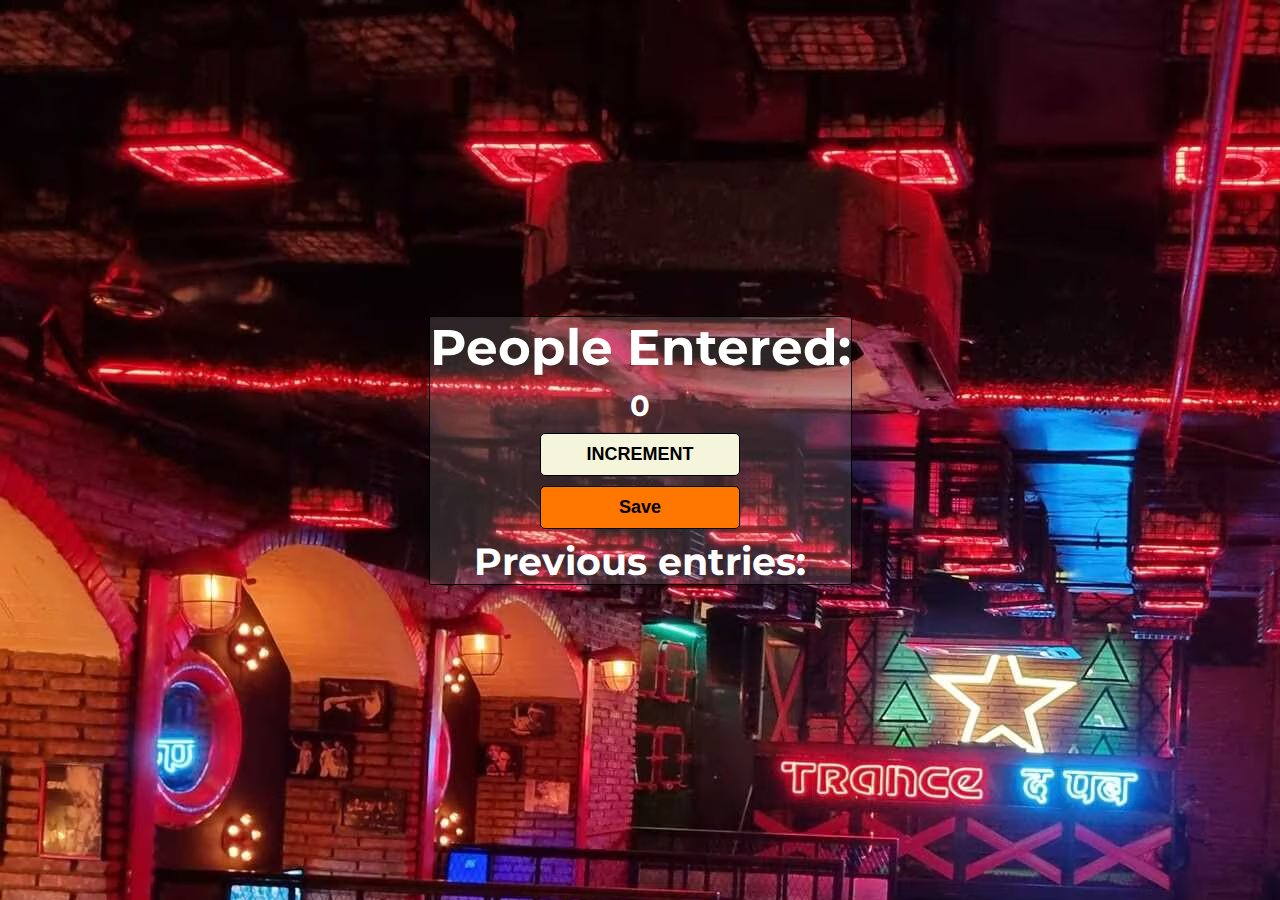
<file: index.html>
<!DOCTYPE html>
<html lang="en">
<head>
    <meta charset="UTF-8">
    <meta name="viewport" content="width=device-width, initial-scale=1.0">
    <title>Scrimba</title>
    <link rel="stylesheet" href="first.css">
    <script src="first.js"></script>
    <link rel="preconnect" href="https://fonts.googleapis.com">
<link rel="preconnect" href="https://fonts.gstatic.com" crossorigin>
<link href="https://fonts.googleapis.com/css2?family=Jura:wght@300&family=Montserrat:wght@300&display=swap" rel="stylesheet">
</head>
<body>
    <div class="container">
        <div class="main">
            <h1>People Entered:</h1>
            <h3 id="count-no">0</h3>
            <button id="increment-btn" onclick="increment()">INCREMENT</button>
            <button id="save-btn" onclick="save()">Save</button>
            <h2 id="save-no">Previous entries: </h2>
        </div>

    </div>
</body>
</html>
</file>
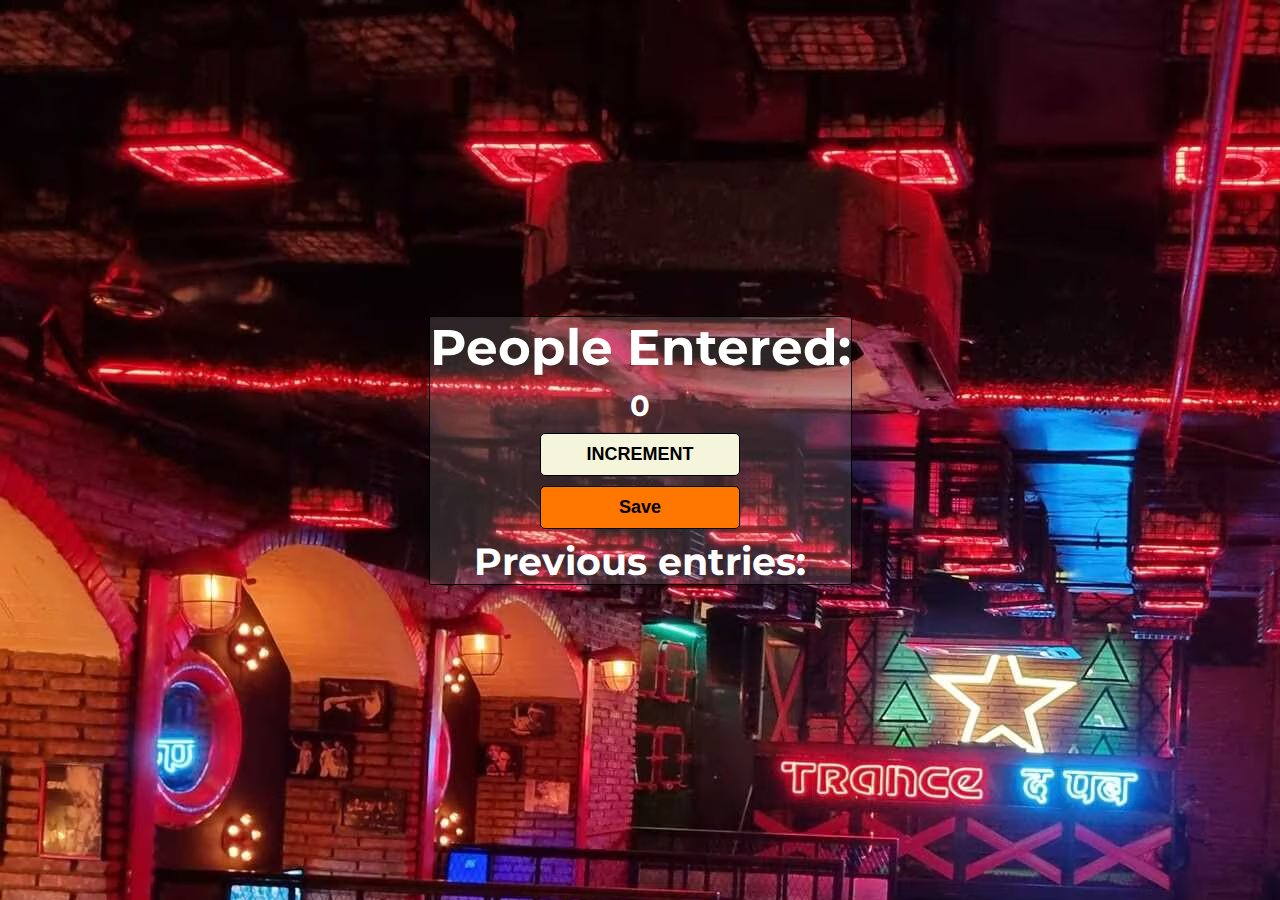
<file: first.html>
<!DOCTYPE html>
<html lang="en">
<head>
    <meta charset="UTF-8">
    <meta name="viewport" content="width=device-width, initial-scale=1.0">
    <title>Scrimba</title>
    <link rel="stylesheet" href="first.css">
    <script src="first.js"></script>
    <link rel="preconnect" href="https://fonts.googleapis.com">
<link rel="preconnect" href="https://fonts.gstatic.com" crossorigin>
<link href="https://fonts.googleapis.com/css2?family=Jura:wght@300&family=Montserrat:wght@300&display=swap" rel="stylesheet">
</head>
<body>
    <div class="container">
        <div class="main">
            <h1>People Entered:</h1>
            <h3 id="count-no">0</h3>
            <button id="increment-btn" onclick="increment()">INCREMENT</button>
            <button id="save-btn" onclick="save()">Save</button>
            <h2 id="save-no">Previous entries: </h2>
        </div>

    </div>
</body>
</html>
</file>
<file: first.css>
*{
    margin: 0;
    padding: 0;
    border: 0;
    box-sizing: border-box;
}
.container{
    background-image: url(trance-the-pub-vijay-nagar-indore-night-clubs-c8g5mqmxew.avif);
    height: 100vh;
    width: 100vw;
    display: flex;
    align-items: center;
    justify-content: center;
}
.main{
    color: white;
    font-size: 25px;
    font-family: 'Jura', sans-serif;
    font-family: 'Montserrat', sans-serif;
    display: flex;
    flex-direction: column;
    align-items: center;
    gap: 10px;
    background-color: rgba(255, 255, 255, 0.136);
    border: 1px solid black;
    border-radius: 2px;
}
button {
    padding-top: 10px;
    padding-bottom: 10px;
    color: black;
    font-weight: bold;
    font-size: large;
    width: 200px;
    border-radius: 5px;
    border: 1px black solid;
}
#count-no{
    font-weight: bold;
    
}
#increment-btn{
    background: beige;
}
#save-btn {
    background: rgb(255, 119, 0);
}
p{
    font-weight: 800;
}
</file>
